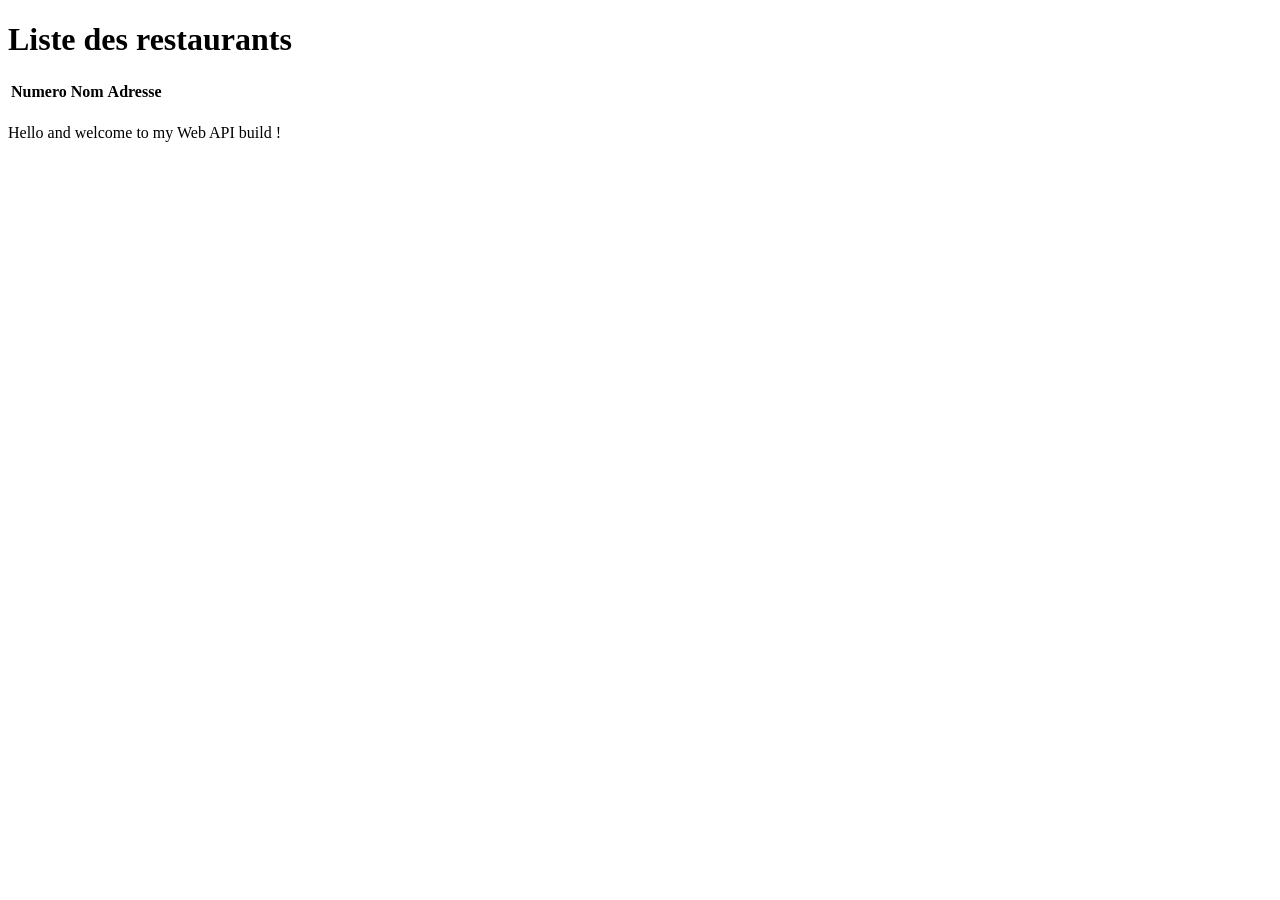
<file: src/main/resources/templates/home.html>
<!DOCTYPE html>
<html xmlns:th="http://www.thymeleaf.org">
    <head>
        <meta charset="UTF-8">
        <title>Home Page</title>
        <link rel="stylesheet" th:href="@{/css/bootstrap.min.css}">
    </head>
    <body class="container-fluid">
        <h1>Liste des restaurants</h1>
        <div>

        </div>
        <table class="table table-striped">
            <thead>
                <tr>
                    <th>Numero</th>
                    <th>Nom</th>
                    <th>Adresse</th>
                </tr>
            </thead>
            <tbody>
                <tr th:each="restau : ${restaurants}">
                    <td th:text="${restau.restaurantId}"></td>
                    <td th:text="${restau.name}"></td>
                    <td th:text="${restau.adresse}"></td>
                </tr>
            </tbody>
        </table>
        <p>
            Hello and welcome to my Web API build !
        </p>
        <script th:src="@{/js/bootstrap.min.js}"></script>
    </body>
</html>
</file>
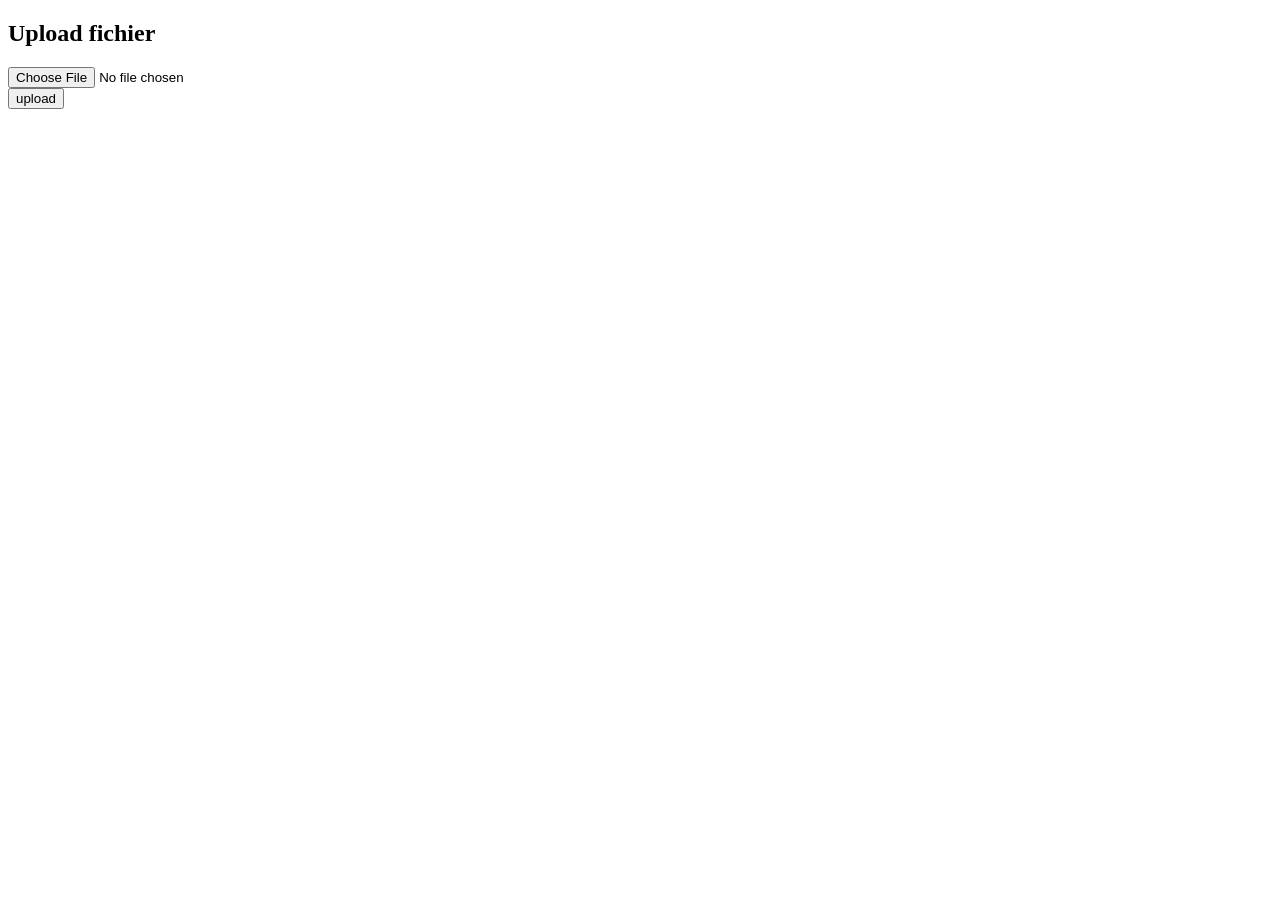
<file: src/main/resources/templates/upload.html>
<!doctype html>
<html xmlns:th="http://www.thymeleaf.org" lang="en">
<head>
    <meta charset="UTF-8">
    <meta name="viewport"
          content="width=device-width, user-scalable=no, initial-scale=1.0, maximum-scale=1.0, minimum-scale=1.0">
    <meta http-equiv="X-UA-Compatible" content="ie=edge">
    <title>Uploader un fichier</title>
    <link rel="stylesheet" th:href="@{/css/bootstrap.min.css}">
</head>
<body>
<div class="container">
    <h2>Upload fichier</h2>
    <form method="post" enctype="multipart/form-data" th:action="@{/upload}">
        <div class="form-group">
            <input type="file" class="form-control" name="file">
        </div>
        <div>
            <button type="submit" class="btn btn-primary">upload</button>
        </div>
        <div th:if="${message}">
            <p th:text="${message}" class="alert alert-success"></p>
        </div>
    </form>

</div>
<script th:src="@{/js/jquery-3.7.1.min.js}"></script>
<script th:src="@{/js/popper.min.js}"></script>
<script th:src="@{/js/bootstrap.min.js}"></script>
</body>
</html>
</file>
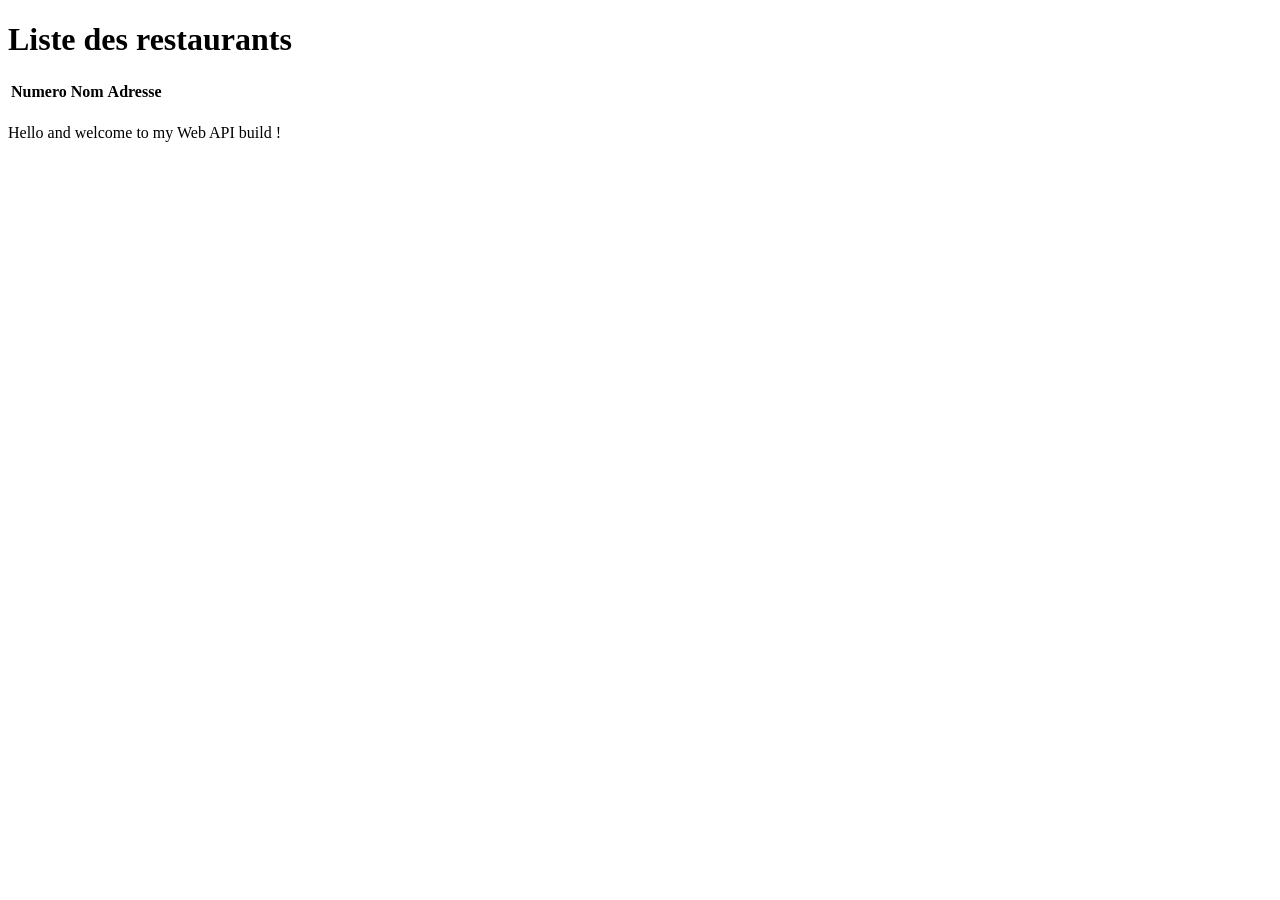
<file: src/main/resources/templates/restaurants/all.html>
<!doctype html>
<html xmlns:th="http://www.thymeleaf.org" lang="en">
    <head>
        <meta charset="UTF-8">
        <meta name="viewport"
              content="width=device-width, user-scalable=no, initial-scale=1.0, maximum-scale=1.0, minimum-scale=1.0">
        <meta http-equiv="X-UA-Compatible" content="ie=edge">
        <title>Creer nouveau restaurant</title>
        <link rel="stylesheet" th:href="@{/css/bootstrap.min.css}">
    </head>
    <body>
        <div class="container">
            <h1 class="mt-5">Liste des restaurants</h1>

            <table class="table table-striped">
                <thead>
                <tr>
                    <th>Numero</th>
                    <th>Nom</th>
                    <th>Adresse</th>
                </tr>
                </thead>
                <tbody>
                <tr th:each="restau : ${restaurants}">
                    <td th:text="${restau.restaurantId}"></td>
                    <td th:text="${restau.name}"></td>
                    <td th:text="${restau.adresse}"></td>
                </tr>
                </tbody>
            </table>
            <p>
                Hello and welcome to my Web API build !
            </p>

        </div>
        <script th:src="@{/js/jquery-3.7.1.min.js}"></script>
        <script th:src="@{/js/popper.min.js}"></script>
        <script th:src="@{/js/bootstrap.min.js}"></script>
    </body>
</html>
</file>
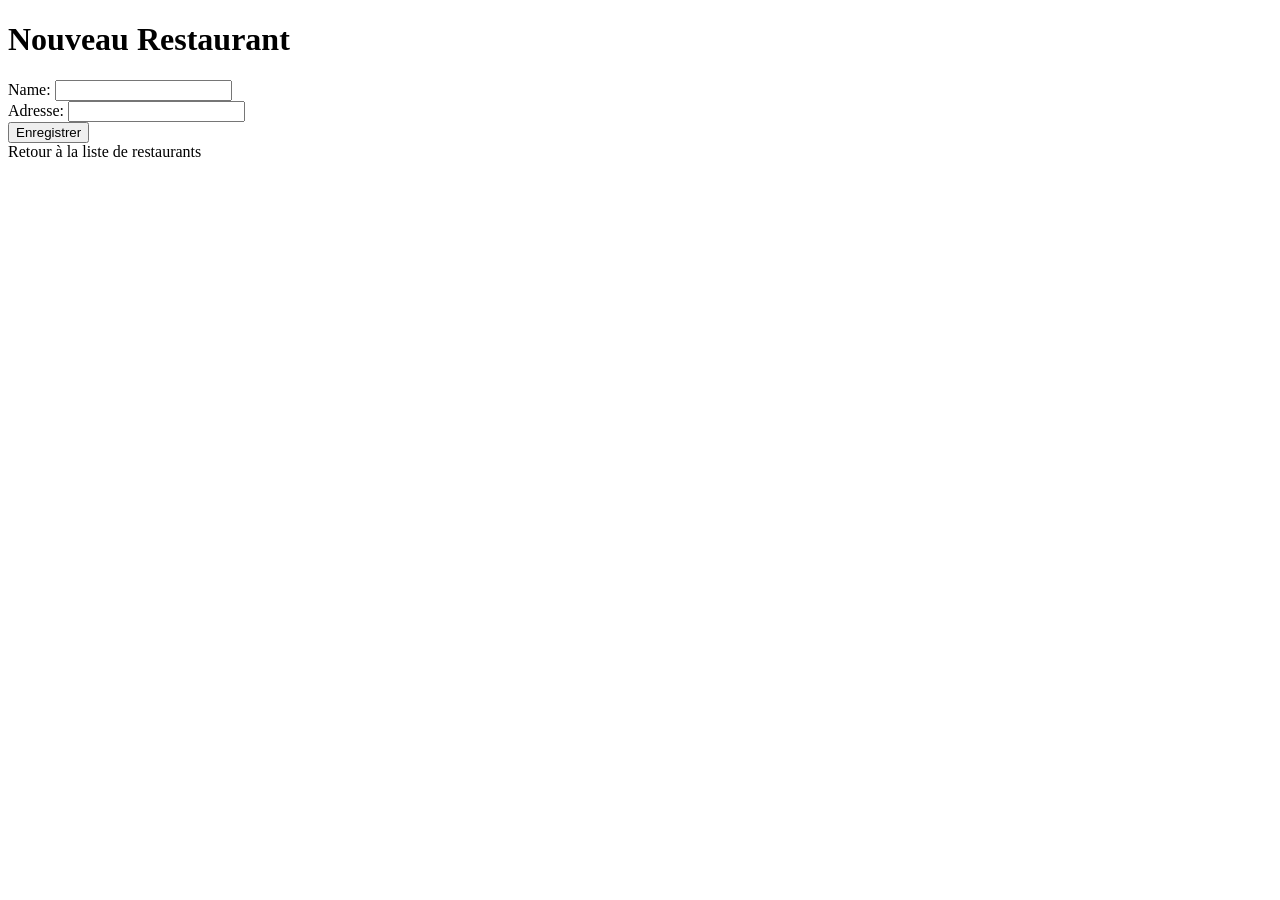
<file: src/main/resources/templates/restaurants/create.html>
<!doctype html>
<html xmlns:th="http://www.thymeleaf.org" lang="en">
    <head>
        <meta charset="UTF-8">
        <meta name="viewport"
              content="width=device-width, user-scalable=no, initial-scale=1.0, maximum-scale=1.0, minimum-scale=1.0">
        <meta http-equiv="X-UA-Compatible" content="ie=edge">
        <title>Creer nouveau restaurant</title>
        <link rel="stylesheet" th:href="@{/css/bootstrap.min.css}">
    </head>
    <body>
        <div class="container">
            <h1 class="mt-5">Nouveau Restaurant</h1>
            <form action="#" th:action="@{/new}" th:object="${restaurant}" method="post" class="mt-3">
                <div>
                    <label for="name">Name: </label>
                    <input type="text" id="name" th:field="*{name}" class="form-control" />
                </div>
                <div>
                    <label for="adresse">Adresse: </label>
                    <input type="text" id="adresse" th:field="*{adresse}" class="form-control" />
                </div>
                <button type="submit" class="btn btn-secondary mt-3">Enregistrer</button>
            </form>
            <a th:href="@{/all}">Retour à la liste de restaurants</a>

        </div>
        <script th:src="@{/js/jquery-3.7.1.min.js}"></script>
        <script th:src="@{/js/popper.min.js}"></script>
        <script th:src="@{/js/bootstrap.min.js}"></script>
    </body>
</html>
</file>
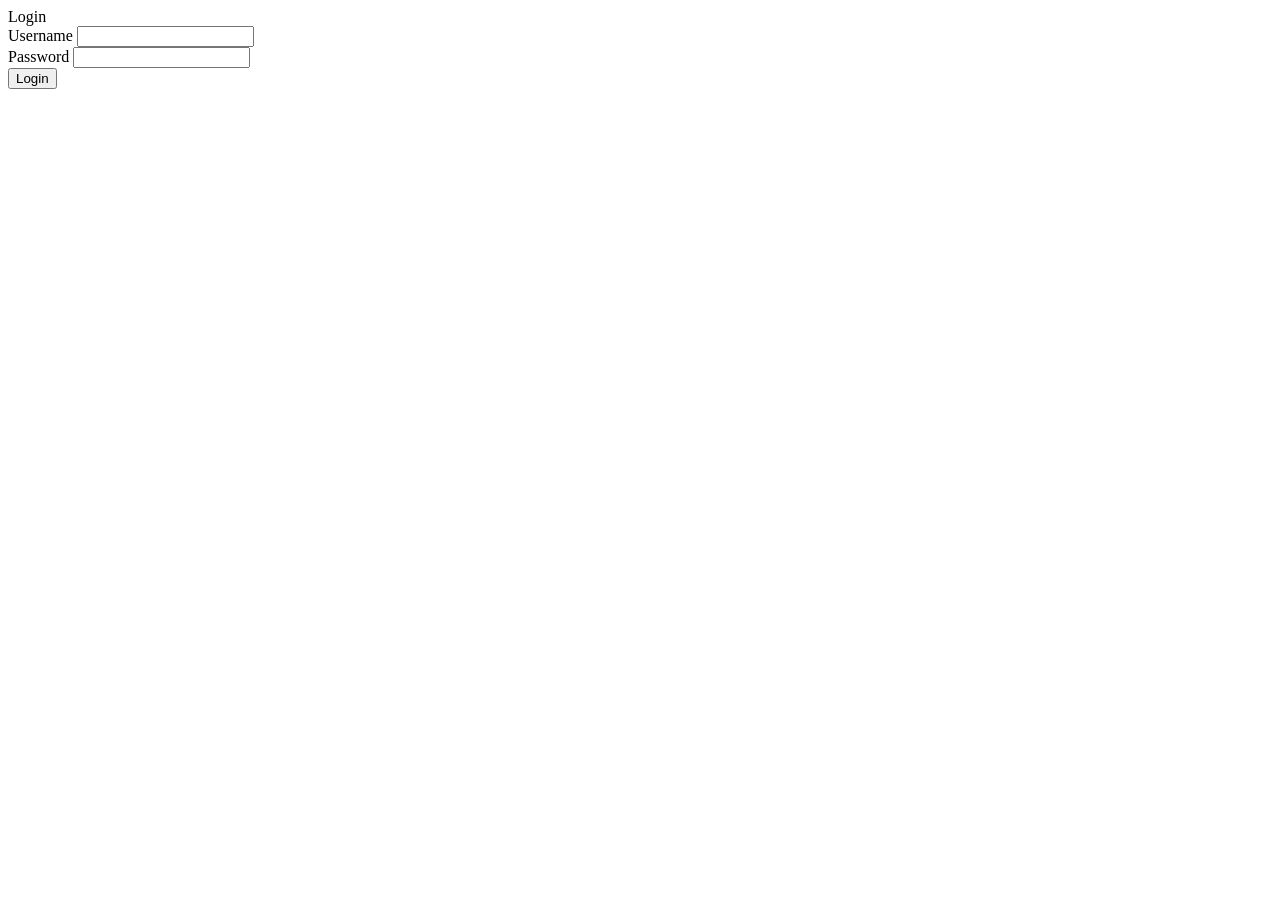
<file: src/main/resources/templates/restaurants/login.html>
<!doctype html>
<html xmlns:th="http://www.thymeleaf.org" lang="en">
<head>
    <meta charset="UTF-8">
    <meta name="viewport"
          content="width=device-width, user-scalable=no, initial-scale=1.0, maximum-scale=1.0, minimum-scale=1.0">
    <meta http-equiv="X-UA-Compatible" content="ie=edge">
    <title>Login | Restaurant</title>
    <link rel="stylesheet" th:href="@{/css/bootstrap.min.css}">
</head>
<body>
<div class="container">
    <div class="row justify-content-center">
        <div class="col-md-6">
            <div class="card">
                <div class="card-header">Login</div>
                <div class="card-body">
                    <form th:action="@{/login}" method="post">
                        <div class="form-group">
                            <label for="username">Username</label>
                            <input type="text" class="form-control" id="username" name="username">
                        </div>
                        <div class="form-group">
                            <label for="password">Password</label>
                            <input type="password" class="form-control" id="password" name="password">
                        </div>
                        <button type="submit" class="btn btn-primary">Login</button>
                    </form>
                </div>
            </div>
        </div>
    </div>
</div>
<script th:src="@{/js/jquery-3.7.1.min.js}"></script>
<script th:src="@{/js/popper.min.js}"></script>
<script th:src="@{/js/bootstrap.min.js}"></script>
</body>
</html>
</file>
